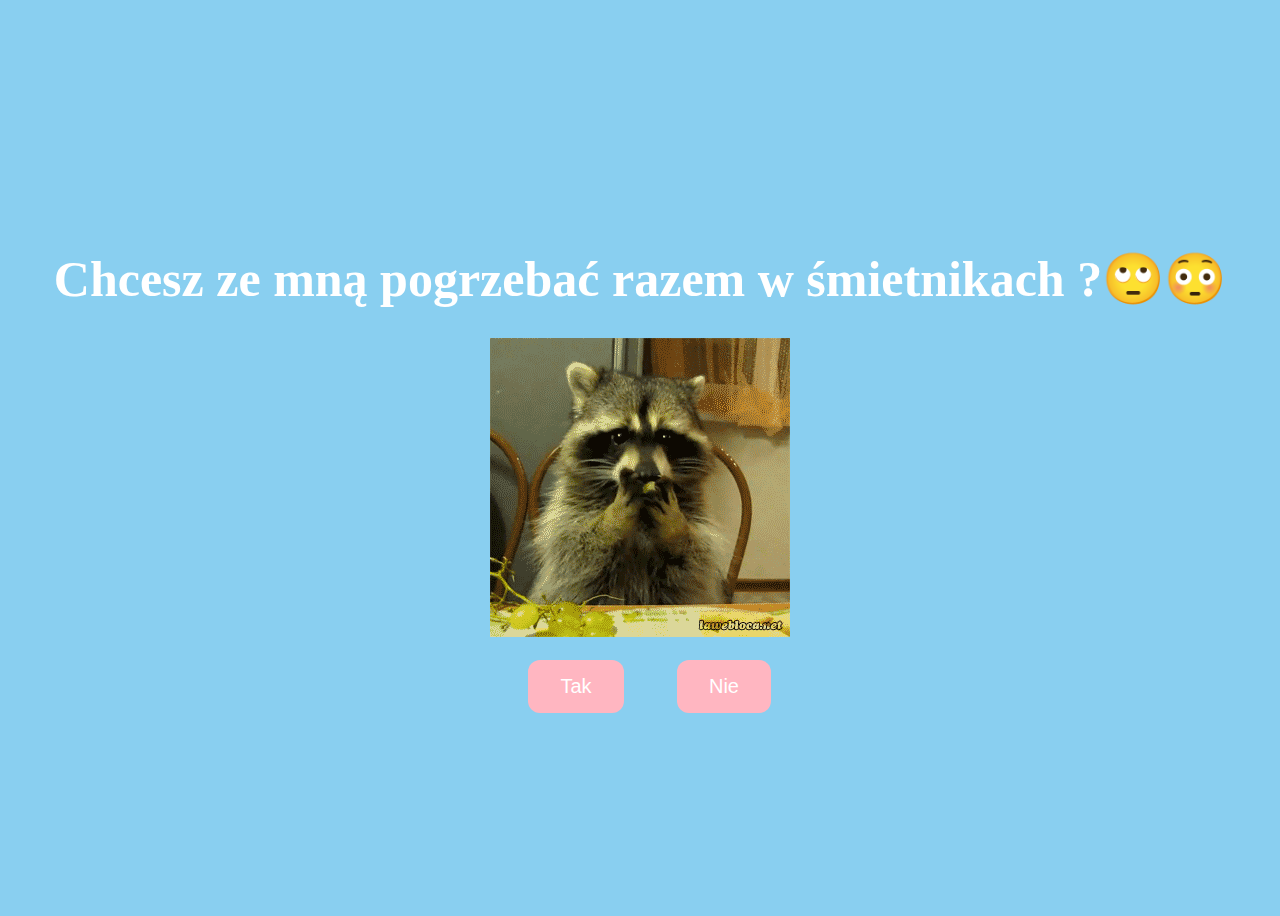
<file: index.html>
<!DOCTYPE html>
<html lang="en">
    <head>
        <link rel="stylesheet" href="./style/css/styles.css">
        
    </head> 
    <body>
        <div class="container">
            <div >
                <h1 class = "header_text">Chcesz ze mną pogrzebać razem w śmietnikach ?🙄😳</h1>
            </div>
            <div class="gif_container">
                <img class="raccoon_gif" src="./style/images/raccoon_gifs.gif" alt="Cute animated illustration">
            </div>
            <div class = "buttons">
                <button class="btn" id = "yesButton" onclick="nextPage()">Tak</button>
                <button class="btn" id="noButton" onmouseover="moveButton()">Nie</button>
                <script>
                    function nextPage() {
                        window.location.href = "yes.html";
                    }
                    
                    function moveButton() {
                        var x = Math.random() * (window.innerWidth - document.getElementById('noButton').offsetWidth);
                        var y = Math.random() * (window.innerHeight - document.getElementById('noButton').offsetHeight);
                        document.getElementById('noButton').style.left = `${x}px`;
                        document.getElementById('noButton').style.top = `${y}px`;
                    }
                </script> 
            </div>
        </div>
       
    </body> 
</html>
</file>
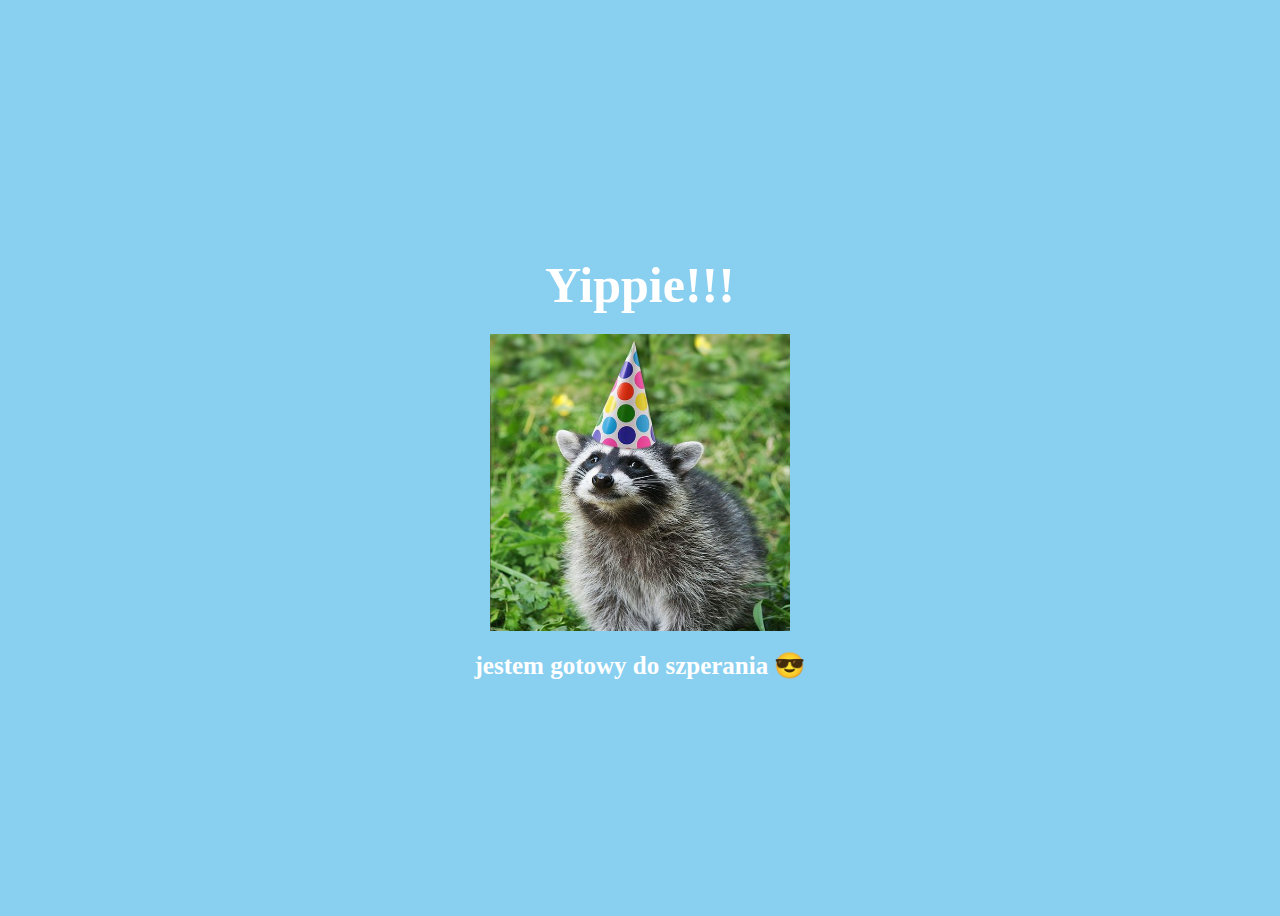
<file: yes.html>
<!DOCTYPE html>
<html lang="en">
    <head>
        <link rel="stylesheet" href="./style/css/yes_styles.css">
        
    </head> 
    <body>
        <div class="container">
            <div >
                <h1 class = "header_text">Yippie!!! </h1>
            </div>
            <div class="gif_container">
                <img class="raccon_image" src="./style/images/raccoon_happy.jpg" alt="Cute animated illustration">
            </div>
            <p class = "text">jestem gotowy do szperania 😎</p>
        </div>
       
    </body> 
</html>
</file>
<file: style/css/styles.css>
body {
    display: flex;
    justify-content: center;
    align-items: center;
    height: 100vh;
    background-color: #89cff0;
}

/* Position the "No" button absolutely within body */
#noButton {
    position: absolute;
    margin-left: 150px;
    transition: 0.5s;
    /* Smooth movement */
}

#yesButton {
    position: absolute;
    margin-right: 150px;
    /* Smooth movement */
}

.header_text {
    font-family: 'Nunito';
    font-size: 50px;
    font-weight: bold;
    color: white;
    text-align: center;
    margin-top: 20px;
    margin-bottom: 0px;
}

.buttons {
    display: flex;
    flex-direction: row;
    justify-content: center;
    align-items: center;
    margin-top: 50px;
    margin-left: 20px;
    /* optional: adds some space between the buttons */
}

.btn {
    background-color: #FFB6C1;
    color: white;
    padding: 15px 32px;
    text-align: center;
    display: inline-block;
    font-size: 20px;
    margin: 4px 2px;
    cursor: pointer;
    border: none;
    border-radius: 12px;
    transition: background-color 0.3s ease;
}

.btn:hover {
    background-color: #FAF9F6;
}


.gif_container {
    display: flex;
    justify-content: center;
    align-items: center;
    
    margin-top: 30px;
}
</file>
<file: style/css/yes_styles.css>
body {
    display: flex;
    justify-content: center;
    align-items: center;
    height: 100vh;
    background-color: #89cff0;
}

/* Position the "No" button absolutely within body */
#noButton {
    position: absolute;
    margin-left: 150px;
    transition: 0.5s;
    /* Smooth movement */
}

#yesButton {
    position: absolute;
    margin-right: 150px;
    /* Smooth movement */
}

.header_text {
    font-family: 'Nunito';
    font-size: 50px;
    font-weight: bold;
    color: white;
    text-align: center;
    margin-top: 20px;
    margin-bottom: 20px;
}

.text {
    font-family: 'Nunito';
    font-size: 25px;
    font-weight: bold;
    color: white;
    text-align: center;
    margin-top: 20px;
    margin-bottom: 0px;
}

.buttons {
    display: flex;
    flex-direction: row;
    justify-content: center;
    align-items: center;
    margin-top: 20px;
    margin-left: 20px;
    /* optional: adds some space between the buttons */
}

.btn {
    background-color: #FFB6C1;
    color: white;
    padding: 15px 32px;
    text-align: center;
    display: inline-block;
    font-size: 16px;
    margin: 4px 2px;
    cursor: pointer;
    border: none;
    border-radius: 12px;
    transition: background-color 0.3s ease;
}

.btn:hover {
    background-color: #FAF9F6;
}

.gif_container {
    display: flex;
    justify-content: center;
    align-items: center;
}

.raccon_image{
    max-width: 300px;
}
</file>
